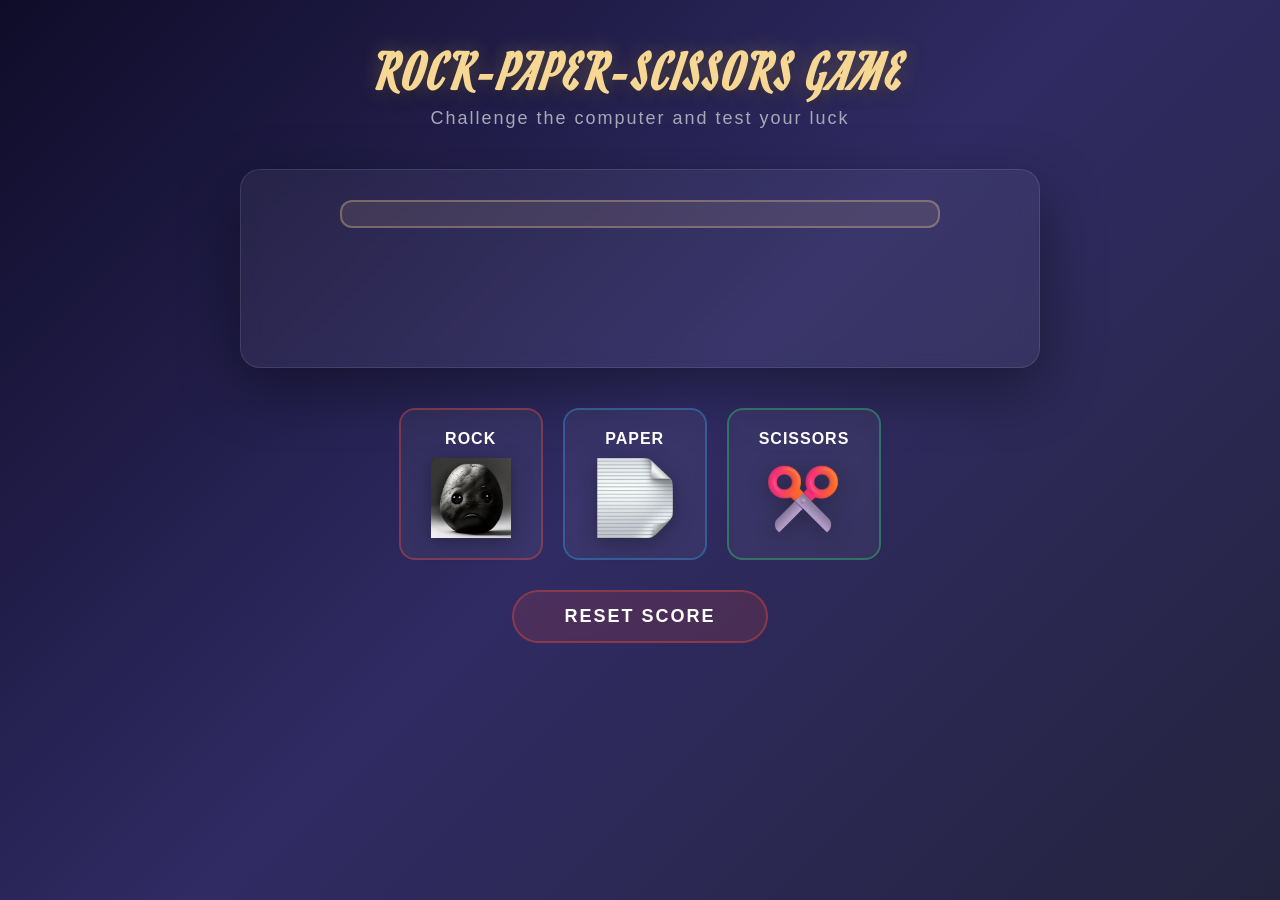
<file: components/index.html>
<!DOCTYPE html>
<html lang="en">

<head>
    <meta charset="UTF-8">
    <meta name="viewport" content="width=device-width, initial-scale=1.0">
    <title>Rock Paper Scissors</title>
    <link rel="icon" href="images/icon.png">
    <link rel="stylesheet" href="styles.css">
    <link href="https://fonts.googleapis.com/css2?family=Romanesco&display=swap" rel="stylesheet">

</head>

<body>
    <h1 class="heading">ROCK-PAPER-SCISSORS GAME</h1>
    <p class="heading2">Challenge the computer and test your luck</p>

    <div class="result-display">
        <p class="js-wins"></p>
        <p class="js-results"></p>
        <p class="js-MyMove"></p>
    </div>

    <nav class="navBtn">
        <div class="move-icon">
            <button onclick="gamePlay('rock');">ROCK <img src="../images/rock2.png"></button>
            <button onclick="gamePlay('paper');">PAPER <img src="../images/paper image.png"></button>
            <button onclick="gamePlay('scissors');">SCISSORS <img src="../images/scissors (1).png"></button>
        </div>

        <button class="reset-btn" onclick="
            score.win = 0;
            score.lose = 0;
            score.tie = 0;
            alert(`you reset the values
            wins:0 lose:0 Tie:0`);
            localStorage.removeItem('score');
            
            updateScoreElement();
            ">RESET SCORE</button>
    </nav>
    <script src="core.js"></script>

</body>

</html>
</file>
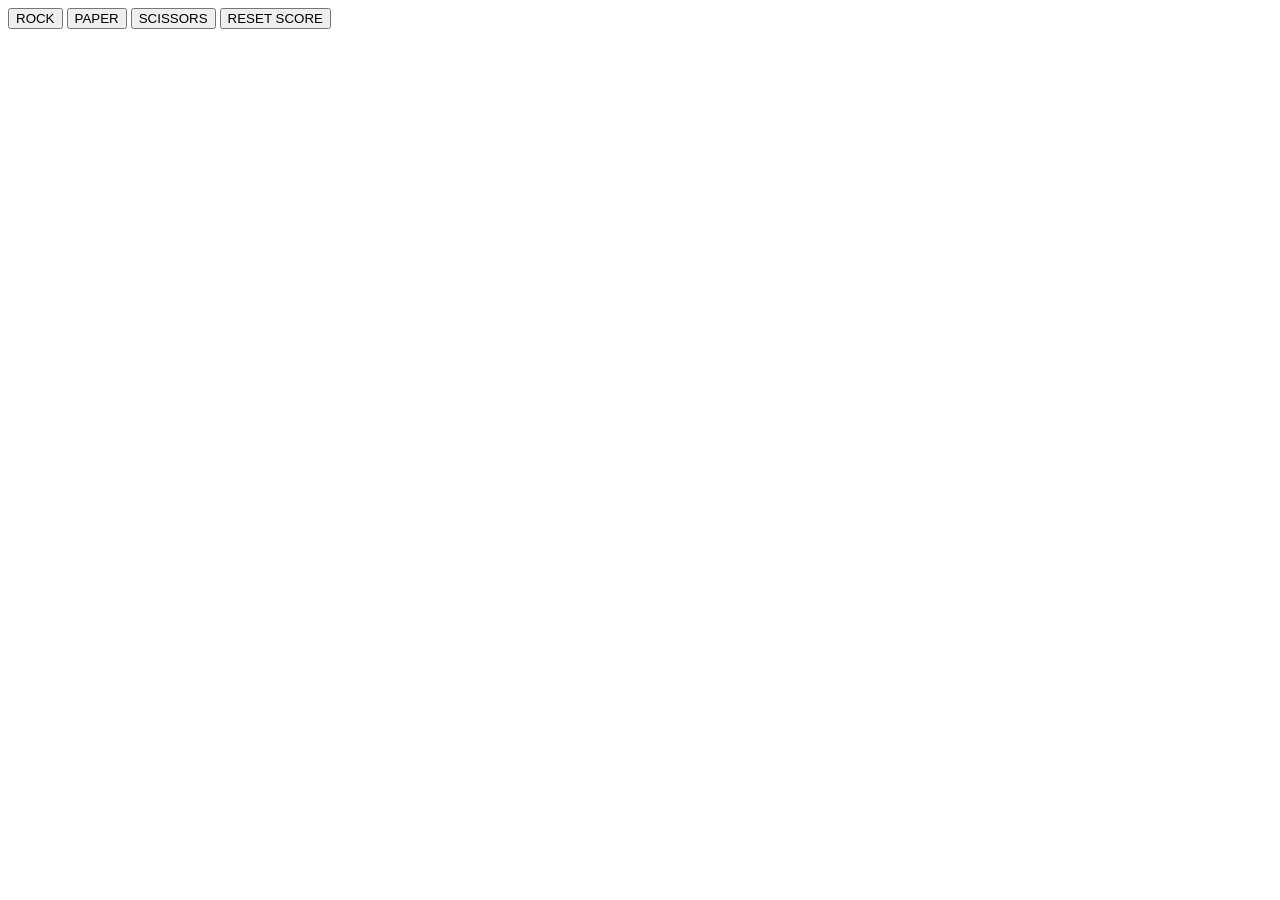
<file: objects.html>
<!DOCTYPE html>
<html lang="en">

<head>
    <meta charset="UTF-8">
    <meta name="viewport" content="width=device-width, initial-scale=1.0">
    <title>Document</title>

</head>

<body>

    <button onclick="
gamePlay('rock');
">ROCK</button>

    <button onclick="
gamePlay('paper');
">PAPER</button>

    <button onclick="
gamePlay('scissors');
">SCISSORS</button>

<button onclick="
    score.win = 0;
    score.lose = 0;
    score.tie = 0;
    // localStorage.removeItem('score');
       alert(`you reset the values
     wins:0 lose:0 Tie:0`);
    ">RESET SCORE</button>
   
   <script>
 const score = JSON.parse(localStorage.getItem('score'))
||{
    win:0,
    lose:0,
    tie:0
};

function gamePlay(playerMove) {
    const computerPicked = computerMove();
    let results = '';
    if (playerMove === 'scissors') {
        if (computerPicked === 'rock') {
            results = 'You lose';
        } else if (computerPicked === 'paper') {
            results = 'You win';
        } else if (computerPicked === 'scissors') {
            results = 'A tie';
        }

    } else if (playerMove === 'paper') {
        if (computerPicked === 'rock') {
            results = 'You win';
        } else if (computerPicked === 'paper') {
            results = 'A tie';
        } else if (computerPicked === 'scissors') {
            results = 'You lose';
        }

    } else if (playerMove === 'rock') {
        if (computerPicked === 'rock') {
            results = 'A tie';
        } else if (computerPicked === 'paper') {
            results = 'You lose';
        } else if (computerPicked === 'scissors') {
            results = 'You win';
        }
    }

    if (results === 'You win') {
        score.win += 1;
    } else if (results === 'A tie') {
        score.tie += 1;
    } else if (results === 'You lose') {
        score.lose += 1;
    }
//console.log(JSON.stringify(score));
localStorage.setItem('score', JSON.stringify(score));
   
alert(`You picked ${playerMove}. computer picked ${computerPicked}. results ${results}
wins:${score.win} lose:${score.lose} Tie:${score.tie}`);
}

function computerMove() {
    let randomNumber = Math.random();
    let computerPicked = '';

    if (randomNumber < 1 / 3) {
        computerPicked = 'rock';
    } else if (randomNumber < 2 / 3) {
        computerPicked = 'paper';
    } else {
        computerPicked = 'scissors';
    }

    return computerPicked;
}
</script>

</body>

</html>
</file>
<file: components/styles.css>
* {
    margin: 0;
    padding: 0;
    box-sizing: border-box;
}

body {
    font-family: 'Arial', sans-serif;
    background: linear-gradient(135deg, #0f0c29, #302b63, #24243e);
    min-height: 100vh;
    display: flex;
    flex-direction: column;
    align-items: center;
    padding: 40px 20px;
    color: #fff;
}

/* ===== HEADINGS ===== */
.heading {
    font-family: 'Romanesco', cursive;
    font-size: 55px;
    color: #f7d794;
    text-shadow: 0 0 20px rgba(247, 215, 148, 0.3), 0 4px 15px rgba(0,0,0,0.5);
    margin-bottom: 5px;
    letter-spacing: 3px;
    text-align: center;
}

.heading2 {
    font-size: 18px;
    color: #a8a8b8;
    margin-bottom: 40px;
    letter-spacing: 2px;
    font-weight: 300;
    text-align: center;
}

/* ===== RESULT DISPLAY CONTAINER ===== */
.result-display {
    background: rgba(255, 255, 255, 0.05);
    backdrop-filter: blur(10px);
    border: 1px solid rgba(255, 255, 255, 0.1);
    border-radius: 20px;
    padding: 30px 40px;
    width: 80%;
    max-width: 800px;
    margin-bottom: 40px;
    display: flex;
    flex-direction: column;
    align-items: center;
    gap: 12px;
    box-shadow: 0 20px 60px rgba(0, 0, 0, 0.4);
}

/* ===== SCORE DISPLAY (wins:0 lose:0 Tie:0) ===== */
.js-wins {
    font-size: 28px;
    background: rgba(247, 215, 148, 0.1);
    border: 2px solid rgba(247, 215, 148, 0.3);
    border-radius: 12px;
    padding: 12px 30px;
    width: 100%;
    max-width: 600px;
    text-align: center;
    color: #f7d794;
    font-weight: 600;
    letter-spacing: 2px;
    transition: all 0.3s ease;
}

.js-wins:hover {
    background: rgba(247, 215, 148, 0.2);
    border-color: rgba(247, 215, 148, 0.6);
    transform: scale(1.02);
    box-shadow: 0 0 30px rgba(247, 215, 148, 0.1);
}

/* ===== RESULT TEXT (You Win! / You Lose!) ===== */
.js-results {
    font-size: 36px;
    font-weight: 700;
    color: #fff;
    text-shadow: 0 0 30px rgba(255, 255, 255, 0.2);
    min-height: 50px;
    transition: all 0.3s ease;
}

/* ===== MY MOVE DISPLAY ===== */
.js-MyMove {
    font-size: 20px;
    color: #b8b8d0;
    min-height: 35px;
    font-weight: 300;
    letter-spacing: 1px;
}

/* ===== NAVIGATION / BUTTONS CONTAINER ===== */
.navBtn {
    display: flex;
    flex-direction: column;
    align-items: center;
    gap: 30px;
    width: 100%;
    max-width: 800px;
}

/* ===== MOVE BUTTONS CONTAINER ===== */
.move-icon {
    display: flex;
    flex-wrap: wrap;
    justify-content: center;
    gap: 20px;
    width: 100%;
}

/* ===== INDIVIDUAL MOVE BUTTONS ===== */
.move-icon button {
    display: flex;
    flex-direction: column;
    align-items: center;
    justify-content: center;
    gap: 10px;
    padding: 20px 30px;
    font-size: 16px;
    font-weight: 700;
    color: #fff;
    background: rgba(255, 255, 255, 0.05);
    border: 2px solid rgba(255, 255, 255, 0.1);
    border-radius: 16px;
    cursor: pointer;
    transition: all 0.3s ease;
    min-width: 140px;
    min-height: 140px;
    backdrop-filter: blur(5px);
    letter-spacing: 1px;
}

.move-icon button img {
    width: 80px;
    height: 80px;
    object-fit: contain;
    filter: drop-shadow(0 4px 10px rgba(0,0,0,0.3));
    transition: transform 0.3s ease;
}

/* Rock button - Red theme */
.move-icon button:first-child {
    border-color: rgba(231, 76, 60, 0.4);
}
.move-icon button:first-child:hover {
    background: rgba(231, 76, 60, 0.2);
    border-color: #e74c3c;
    box-shadow: 0 0 40px rgba(231, 76, 60, 0.2);
    transform: translateY(-5px);
}

/* Paper button - Blue theme */
.move-icon button:nth-child(2) {
    border-color: rgba(52, 152, 219, 0.4);
}
.move-icon button:nth-child(2):hover {
    background: rgba(52, 152, 219, 0.2);
    border-color: #3498db;
    box-shadow: 0 0 40px rgba(52, 152, 219, 0.2);
    transform: translateY(-5px);
}

/* Scissors button - Green theme */
.move-icon button:last-child {
    border-color: rgba(46, 204, 113, 0.4);
}
.move-icon button:last-child:hover {
    background: rgba(46, 204, 113, 0.2);
    border-color: #2ecc71;
    box-shadow: 0 0 40px rgba(46, 204, 113, 0.2);
    transform: translateY(-5px);
}

.move-icon button:hover img {
    transform: scale(1.1) rotate(-5deg);
}

.move-icon button:active {
    transform: scale(0.92);
}

/* ===== RESET BUTTON ===== */
.reset-btn {
    padding: 14px 50px;
    font-size: 18px;
    font-weight: 700;
    color: #fff;
    background: rgba(231, 76, 60, 0.15);
    border: 2px solid rgba(231, 76, 60, 0.4);
    border-radius: 50px;
    cursor: pointer;
    transition: all 0.3s ease;
    letter-spacing: 2px;
    text-transform: uppercase;
    backdrop-filter: blur(5px);
}

.reset-btn:hover {
    background: rgba(231, 76, 60, 0.3);
    border-color: #e74c3c;
    box-shadow: 0 0 50px rgba(231, 76, 60, 0.2);
    transform: translateY(-3px);
}

.reset-btn:active {
    transform: scale(0.95);
}

/* ===== RESPONSIVE DESIGN ===== */
@media (max-width: 768px) {
    .heading {
        font-size: 35px;
    }
    
    .heading2 {
        font-size: 14px;
    }
    
    .result-display {
        width: 95%;
        padding: 20px;
    }
    
    .js-wins {
        font-size: 18px;
        padding: 10px 15px;
    }
    
    .js-results {
        font-size: 26px;
    }
    
    .move-icon button {
        min-width: 100px;
        min-height: 100px;
        padding: 15px 20px;
        font-size: 14px;
    }
    
    .move-icon button img {
        width: 45px;
        height: 45px;
    }
    
    .reset-btn {
        padding: 12px 35px;
        font-size: 15px;
    }
}

@media (max-width: 480px) {
    .move-icon {
        gap: 12px;
    }
    
    .move-icon button {
        min-width: 80px;
        min-height: 80px;
        padding: 10px 15px;
        font-size: 12px;
    }
    
    .move-icon button img {
        width: 35px;
        height: 35px;
    }
    
    .js-wins {
        font-size: 14px;
    }
}
</file>
